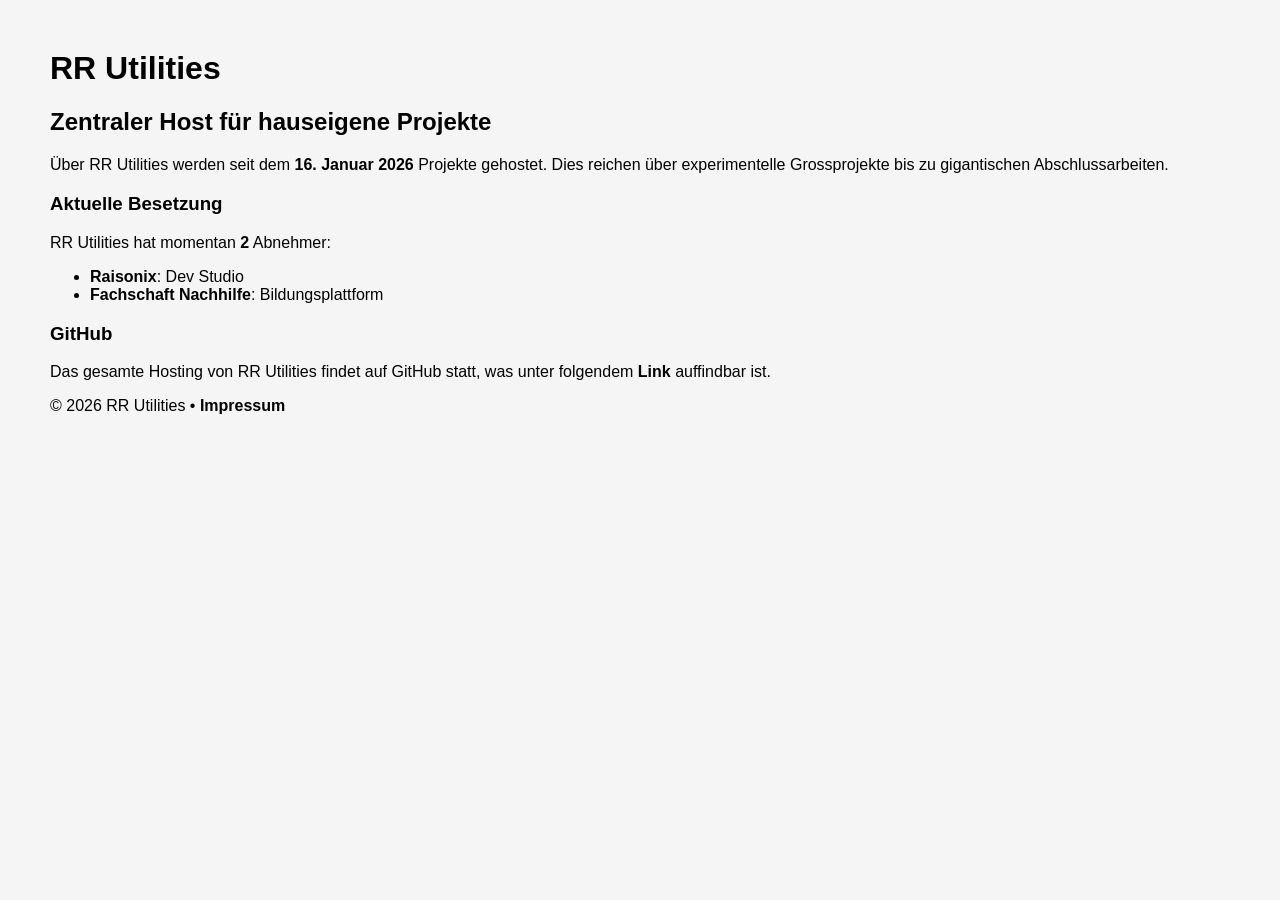
<file: index.html>
<!DOCTYPE html>
<html lang="de">
<head>
    <meta charset="UTF-8">
    <meta name="viewport" content="width=device-width, initial-scale=1.0, viewport-fit=cover">

    <title>RR Utilities</title>
    <link rel="stylesheet" href="styles.css">

    <link rel="icon" href="assets/favicon.jpg" type="image/jpg">
    <link rel="apple-touch-icon" href="assets/favicon.jpg">
</head>

<body>
    <h1>RR Utilities</h1>
    <h2>Zentraler Host für hauseigene Projekte</h2>
    <p>Über RR Utilities werden seit dem <strong>16. Januar 2026</strong> Projekte gehostet. Dies reichen über experimentelle Grossprojekte bis zu gigantischen Abschlussarbeiten.</p>

    <h3>Aktuelle Besetzung</h3>
    <p>RR Utilities hat momentan <strong>2</strong> Abnehmer:</p>
    <ul>
        <li><a href="https://sites.google.com/view/r-ravinthrarasa/page">Raisonix</a>: Dev Studio</li>
        <li><a href="https://sites.google.com/view/fachschaft-nachhilfe/startseite">Fachschaft Nachhilfe</a>: Bildungsplattform</li>
    </ul>

    <h3>GitHub</h3>
    <p>Das gesamte Hosting von RR Utilities findet auf GitHub statt, was unter folgendem <a href="https://github.com/rr-utilities" target="_blank">Link</a> auffindbar ist.</p>

    <p>&copy; 2026 RR Utilities &bull; <a href="assets/impressum.html">Impressum</a></p>
</body>

</html>
</file>
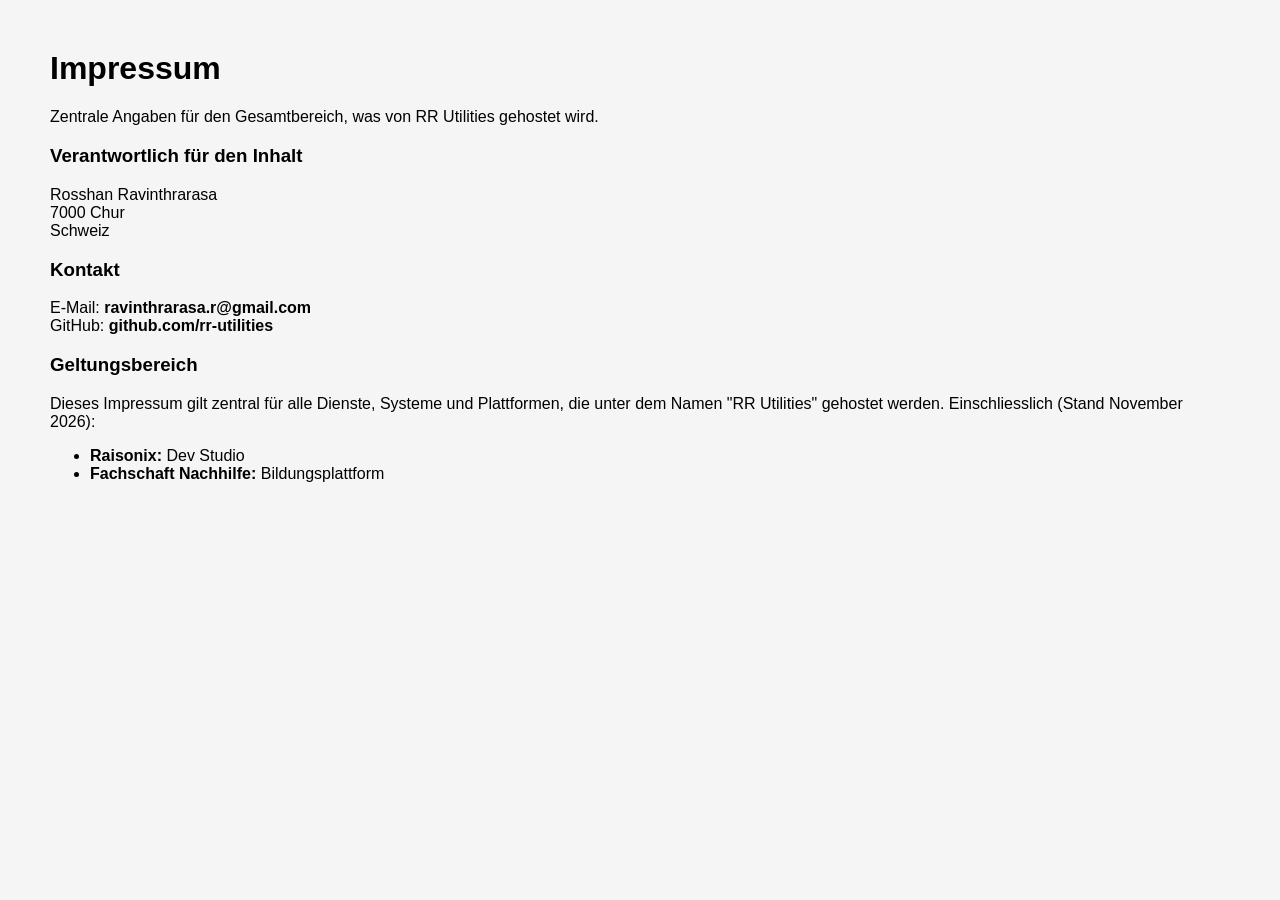
<file: assets/impressum.html>
<!DOCTYPE html>
<html lang="de">
<head>
    <meta charset="UTF-8">
    <meta name="viewport" content="width=device-width, initial-scale=1.0">
    <title>Impressum — RR Utilities</title>
    <link rel="stylesheet" href="../styles.css">
</head>
<body>
    <h1>Impressum</h1>
    <p>Zentrale Angaben für den Gesamtbereich, was von RR Utilities gehostet wird.</p>

        <h3>Verantwortlich für den Inhalt</h3>
        <p>
            Rosshan Ravinthrarasa<br>
            7000 Chur<br>
            Schweiz
        </p>

        <h3>Kontakt</h3>
        <p>
            E-Mail: <a href="mailto:ravinthrarasa.r@gmail.com">ravinthrarasa.r@gmail.com</a><br>
            GitHub: <a href="https://github.com/rr-utilities" target="_blank">github.com/rr-utilities</a>
        </p>

        <h3>Geltungsbereich</h3>
        <p>Dieses Impressum gilt zentral für alle Dienste, Systeme und Plattformen, die unter dem Namen "RR Utilities" gehostet werden. Einschliesslich (Stand November 2026):</p>
        <ul>
            <li><strong>Raisonix:</strong> Dev Studio</li>
            <li><strong>Fachschaft Nachhilfe:</strong> Bildungsplattform</li>
        </ul>
</body>
</html>
</file>
<file: styles.css>
* {
    font-family: "Helvetica", sans-serif;
    box-sizing: border-box;
}

body {
    margin: 50px;
    background-color: #f5f5f5;
}

a {
    color: black;
    font-weight: bold;
    text-decoration: none;
}

a:hover {
    font-style: italic;
}
</file>
